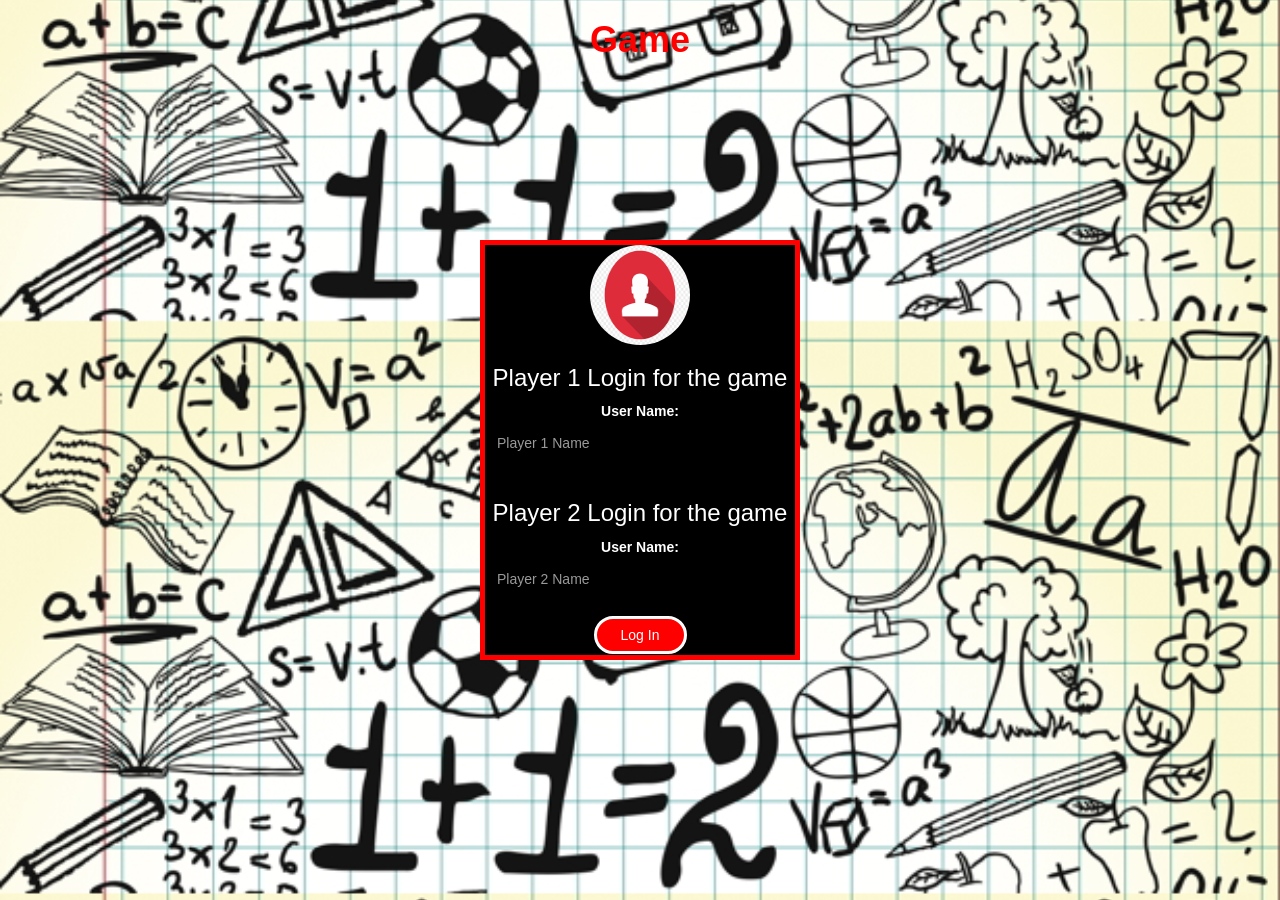
<file: index.html>
<!DOCTYPE html>
<html>

<head>
    <title>MATH QUIZ</title>

    <meta name="viewport" content="width=device-width, initial-scale=1">
    <link rel="stylesheet" href="https://maxcdn.bootstrapcdn.com/bootstrap/3.4.0/css/bootstrap.min.css">
    <script src="https://ajax.googleapis.com/ajax/libs/jquery/3.4.1/jquery.min.js"></script>
    <script src="https://maxcdn.bootstrapcdn.com/bootstrap/3.4.0/js/bootstrap.min.js"></script>

    <link rel="stylesheet" type="text/css" href="game.css">


</head>

<body>
    <center>
        <h1>Game</h1>


        <div class="login_div_1">
            <img src="avatar.png" class="login">
            <h3>Player 1 Login for the game</h3>
            <label>User Name:</label>
            <input type="text" id="player1_name_input" class="form-control" placeholder="Player 1 Name">
            <br>
            <h3>Player 2 Login for the game</h3>
            <label>User Name:</label>
            <input type="text" id="player2_name_input" class="form-control" placeholder="Player 2 Name">
            <br>
            <button id="button_login" style="width: 30%; " class="btn btn-primary" onclick="addUser();">Log In</button>
        </div>



    </center>
    <script src="game_login.js"></script>

</body>

</html>
</file>
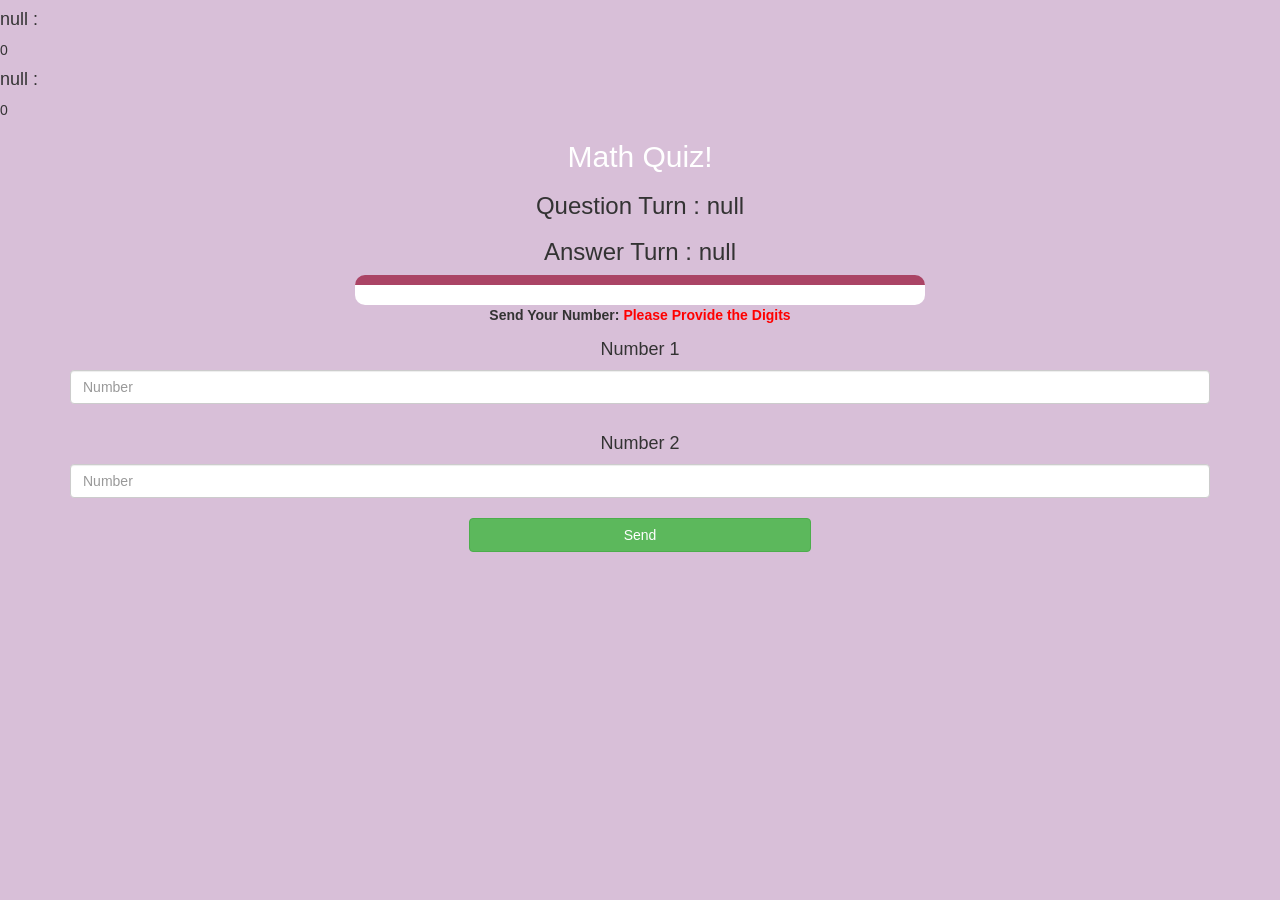
<file: quiz_game_page.html>
<html>

<head>
    <title>Math Quiz</title>

    <meta name="viewport" content="width=device-width, initial-scale=1">
    <link rel="stylesheet" href="https://maxcdn.bootstrapcdn.com/bootstrap/3.4.0/css/bootstrap.min.css">
    <script src="https://ajax.googleapis.com/ajax/libs/jquery/3.4.1/jquery.min.js"></script>
    <script src="https://maxcdn.bootstrapcdn.com/bootstrap/3.4.0/js/bootstrap.min.js"></script>

    <link rel="stylesheet" type="text/css" href="quiz_game_page.css">

   
</head>

<body>
    <h4 id="player1_name"></h4><span id="player1_score"></span>
    <br>
    <h4 id="player2_name"></h4><span id="player2_score"></span>

    <div class="container">
        <center>
            <h2 style="color: white;">Math Quiz!</h2>
            <h3 id="player_question"></h3>
            <h3 id="player_answer"></h3>
            <div id="output" class="col-lg-6"></div>
            <div class="send">
                <label>Send Your Number: <b style="color: red;">Please Provide the Digits
                    </b>
                </label>
                <h4>Number 1</h4>
                <input type="number" id="word" class="form-control" placeholder="Number">
                <br>
                <h4>Number 2</h4>
                <input type="number" id="word_2" class="form-control" placeholder="Number">
                <br>
                <button onclick="send()" class="btn btn-success" style="width: 30%;">Send</button>
            </div>

        </center>
    </div>
    <script src="quiz_game_page.js"></script>
</body>

</html>
</file>
<file: game.css>
body {
    background-image: url("math-doodles.jpg");
    background-size: cover;
    margin: 0;
    padding: 0;
    background-position: center;
    font-family: sans-serif;

}

#player1_name,
#player2_name {
    display: inline-block;
    margin-left: 20px;
}

#word {
    width: 60%;
}

#word_display {
    letter-spacing: 5px;
}

#output {
    background: white;
    border-radius: 10px;
    border-top: 10px solid #AA4465;
    padding: 10px;
    float: none;
    text-align: left;
}

#player1_name_input,
#player2_name_input {
    border-radius: 20px;
    background: transparent;
    border: none;
    color: white;
    size: 17px;
}

h1 {
    color: red;
    size: 25px;
    font-weight: bold;
}

.login_div_1 {
    width: 320px;
    height: 420px;
    background: #000;
    color: #fff;
    top: 50%;
    left: 50%;
    position: absolute;
    transform: translate(-50%, -50%);
    box-sizing: border-box;
    border: 5px solid red;

}

.login {
    width: 100px;
    height: 100px;
    border-radius: 50%;
    position: center;
    top: -50px;
    left: calc(50% - 50%);


}

#button_login {
    border-radius: 25px;
    size: 15px;
    background-color: red;
    border: 3px solid white;
}

#button_login:hover {
    background-color: white;
    color: black;
    border: 3px solid red;
}
</file>
<file: quiz_game_page.css>
body {
    background-color: thistle;
    background-size: cover;
    margin: 0;
    padding: 0;
    background-position: center;
    font-family: sans-serif;

}

#output {
    background: white;
    border-radius: 10px;
    border-top: 10px solid #AA4465;
    padding: 10px;
    float: none;
    text-align: left;
}
</file>
